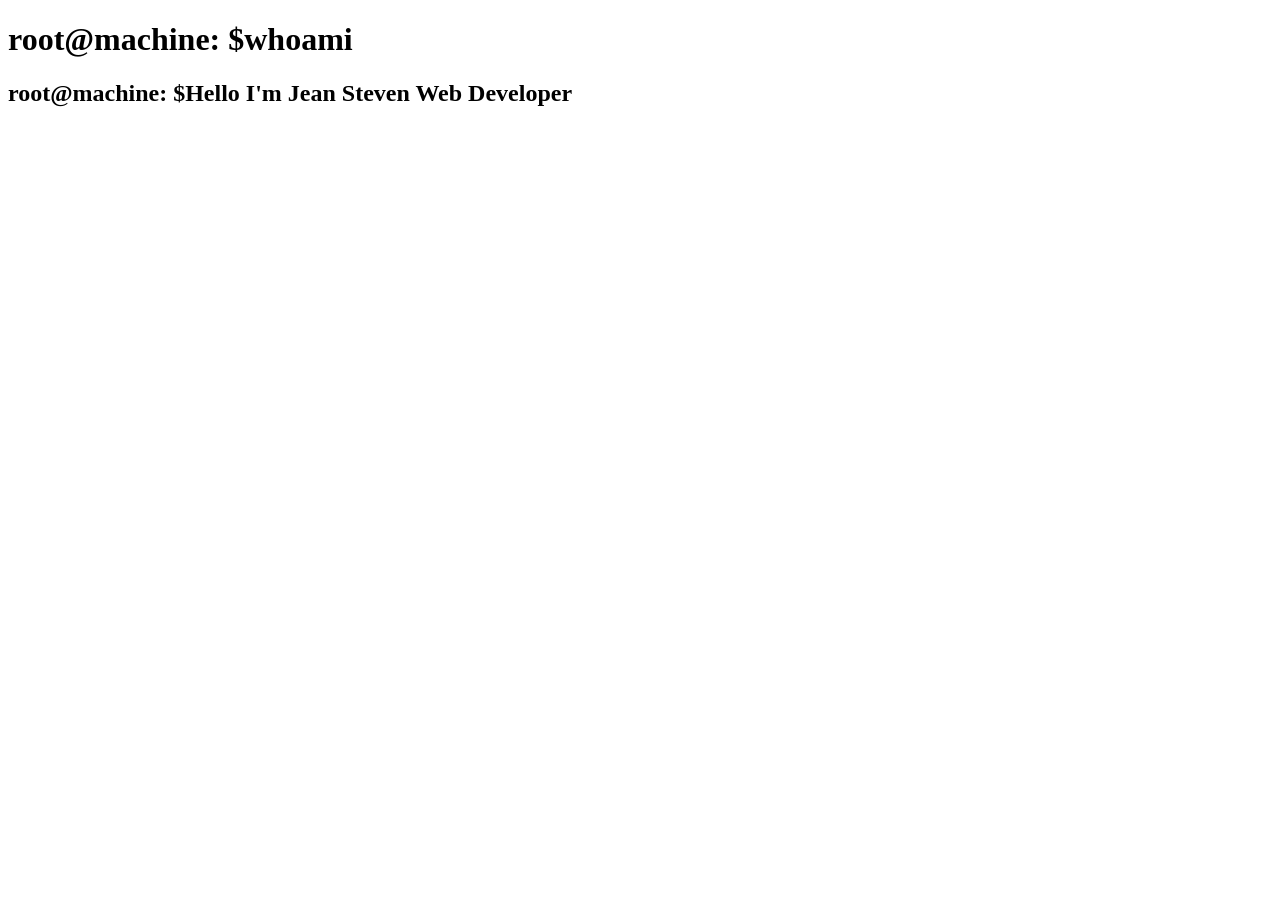
<file: index.html>
<!DOCTYPE html>
<html lang="en">
<head>
    <meta charset="UTF-8">
    <meta name="viewport" content="width=device-width, initial-scale=1.0">
    <title>HTML Structure-ClassRoom</title>
</head>
<h1>root@machine: $whoami</h1>
<h2>root@machine: $Hello I'm Jean Steven Web Developer</h2>

<body>
    
</body>
</html>
</file>
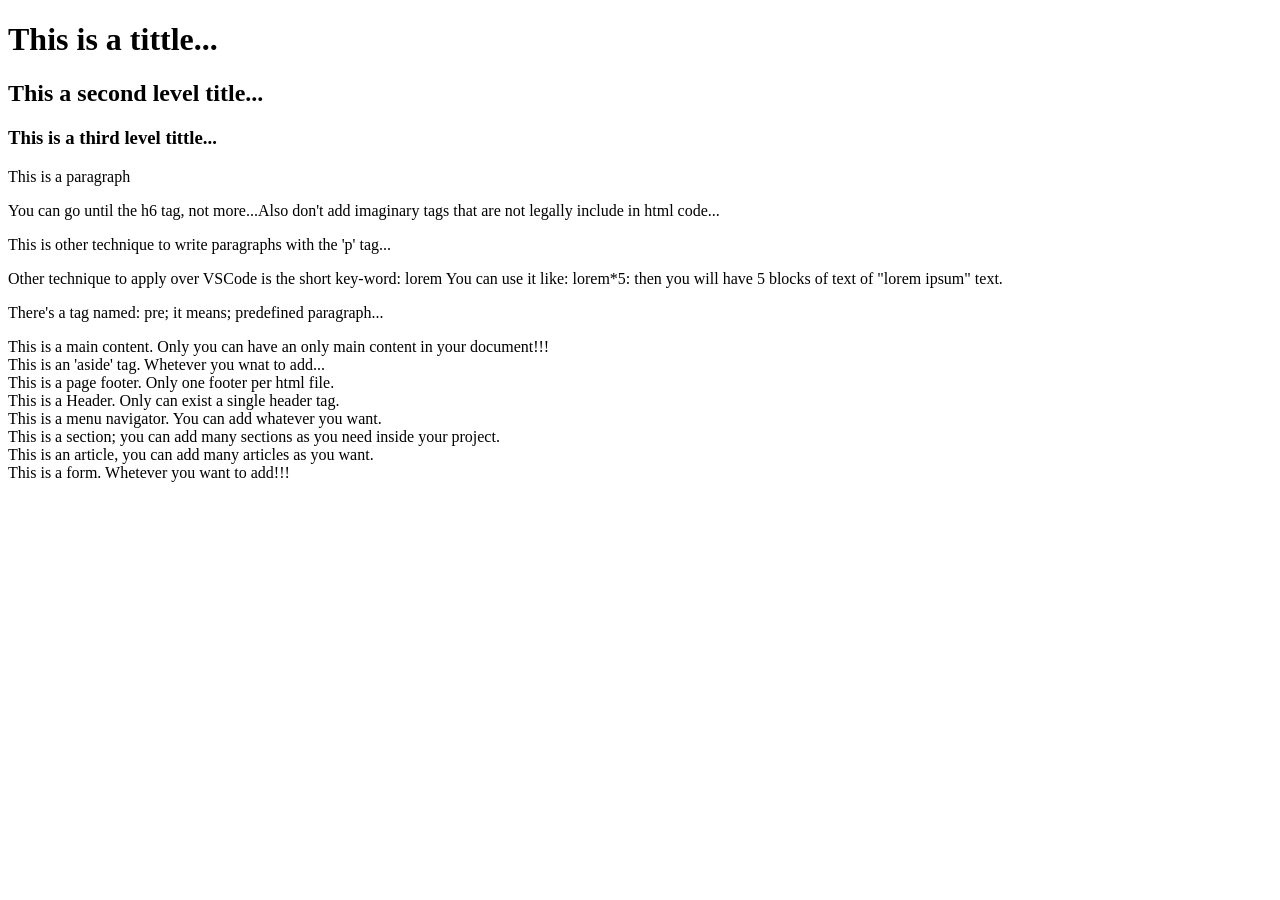
<file: developingIntroduction/html/index.html>
<!DOCTYPE html>
<html lang="en">
<head>
    <meta charset="UTF-8">
    <meta name="viewport" content="width=device-width, initial-scale=1.0">
    <title>Document</title>
</head>


<body>


    <h1>This is a tittle...</h1> <!--Only you can place it in a single time due to the fact that the semantic subject-->
    <h2>This a second level title...</h2>
    <h3>This is a third level tittle...</h3>
    
    <!-- Tags on text and paragraphs-->	
    <p>This is a paragraph</p>
    	
    <p>You can go until the h6 tag, not more...Also don't add imaginary tags that are not legally include in html code...</p>


    <p>
    This is other technique to write paragraphs with the 'p' tag... 
    </p>

    <p>Other technique to apply over VSCode is the short key-word: lorem
       You can use it like: lorem*5: then you will have 5 blocks of text of "lorem ipsum" text.	
	
    </p>

    <p>There's a tag named: pre; it means; predefined paragraph...</p>

    <!--Containers Tags, e.x: The land page of the product-->
    <main>This is a main content. Only you can have an only main content in your document!!!</main>
    <aside>This is an 'aside' tag. Whetever you wnat to add...</aside>
    <footer>This is a page footer. Only one footer per html file.</footer>
    <header>This is a Header. Only can exist a single header tag.</header>
    <nav>This is a menu navigator. You can add whatever you want.</nav>
    <section>This is a section; you can add many sections as you need inside your project.</secteon>
    <article>This is an article, you can add many articles as you want.</article>
    <form>This is a form. Whetever you want to add!!!</form>


</body>


</html>
</file>
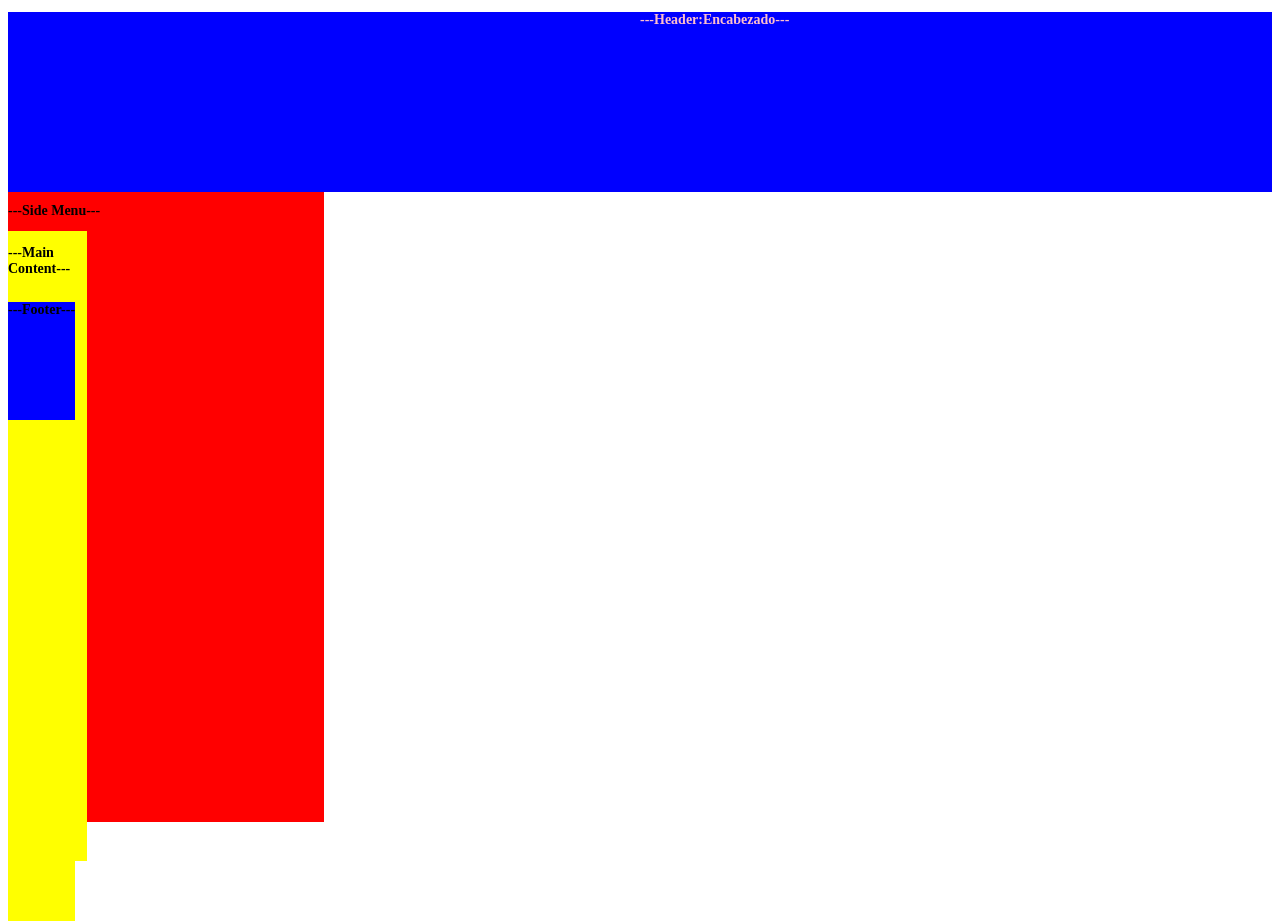
<file: developingIntroduction/JaimeZapata/week6/index.html>
<!DOCTYPE html>
<html lang='en'>
<head>
    <meta charset='utf-8'>
    <meta name='viewport' content='width=device-width, initial-scale=1'>
    <title>---Box Model---ClassRoom---</title>
    <link rel='stylesheet' href='src/css/styles.css'>
</head>
<body>

	<header>
		<h2>---Header:Encabezado---</h2>
	</header>
	<aside>
		<h2>---Side Menu---</h2>
	<aside/>
	<main>
		<h1>---Main Content---</h1>
	<main/>
	<footer>
		<h2>---Footer---</h2>
	<footer/>

    
</body>
</html>
</file>
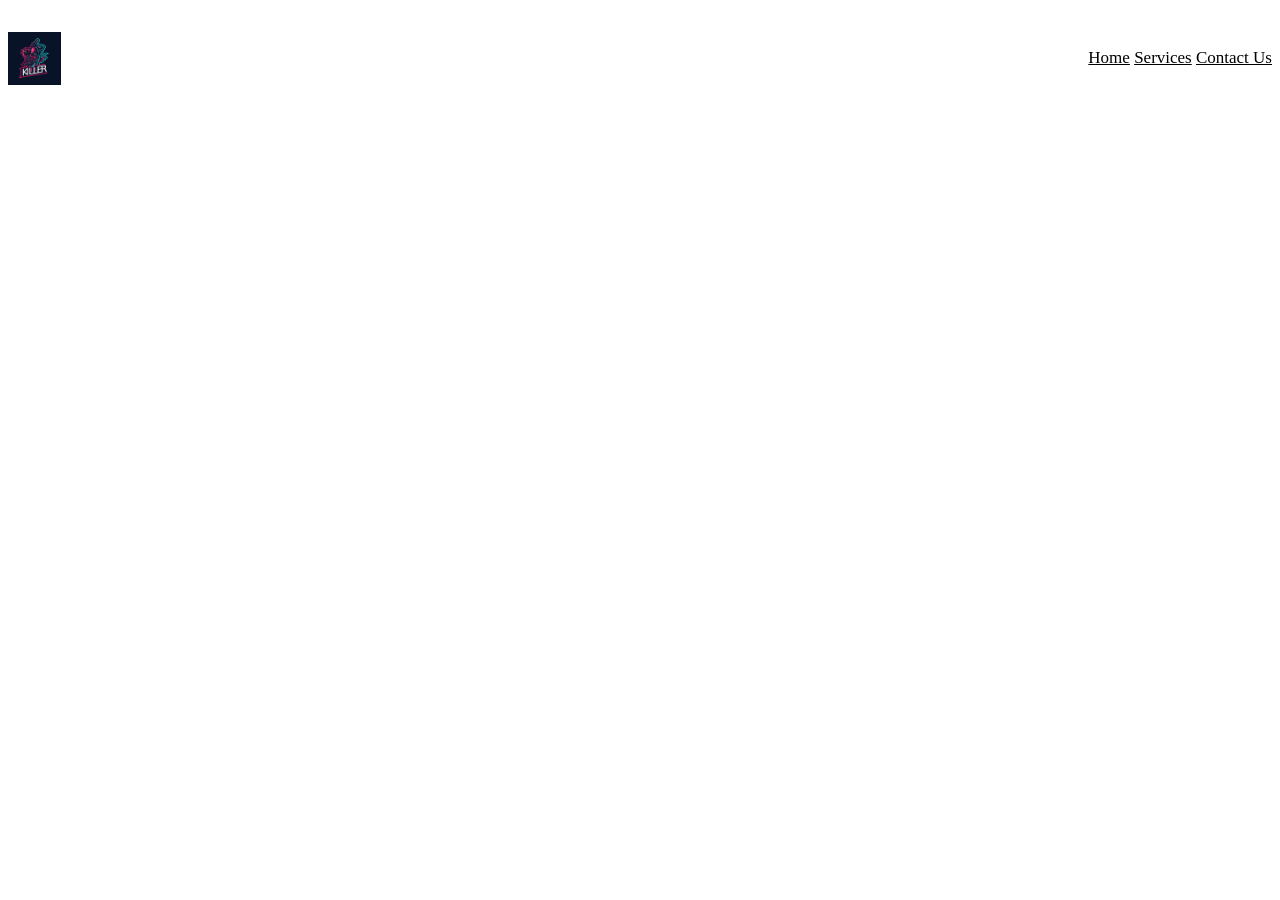
<file: IntroductionToSoftwareDevelopment/JaimeZapata/week6/responsiveDesign/index.html>
<!DOCTYPE html>
<html lang='en'>
<head>
    <meta charset='utf-8'>
    <meta name='viewport' content='width=device-width, initial-scale=1'>
    <title>Responsive Design Exercices</title>
    <link rel='stylesheet' href='src/css/styles.css'>
</head>
<body>
	
	<header class='encabezado'>
	<img class='logo' src='src/img/logo1.png' alt='logo'>
	<nav class='navigator-menu'>
		<a href=''>Home</a>
		<a href=''>Services</a>
		<a href=''>Contact Us</a>
	</nav>
	</header>

	<img class='hamburgerMenu' src='src/img/hamburgerMenu.jpeg' alt='hamburgerMenu'>	    	
	  
</body>
</html>
</file>
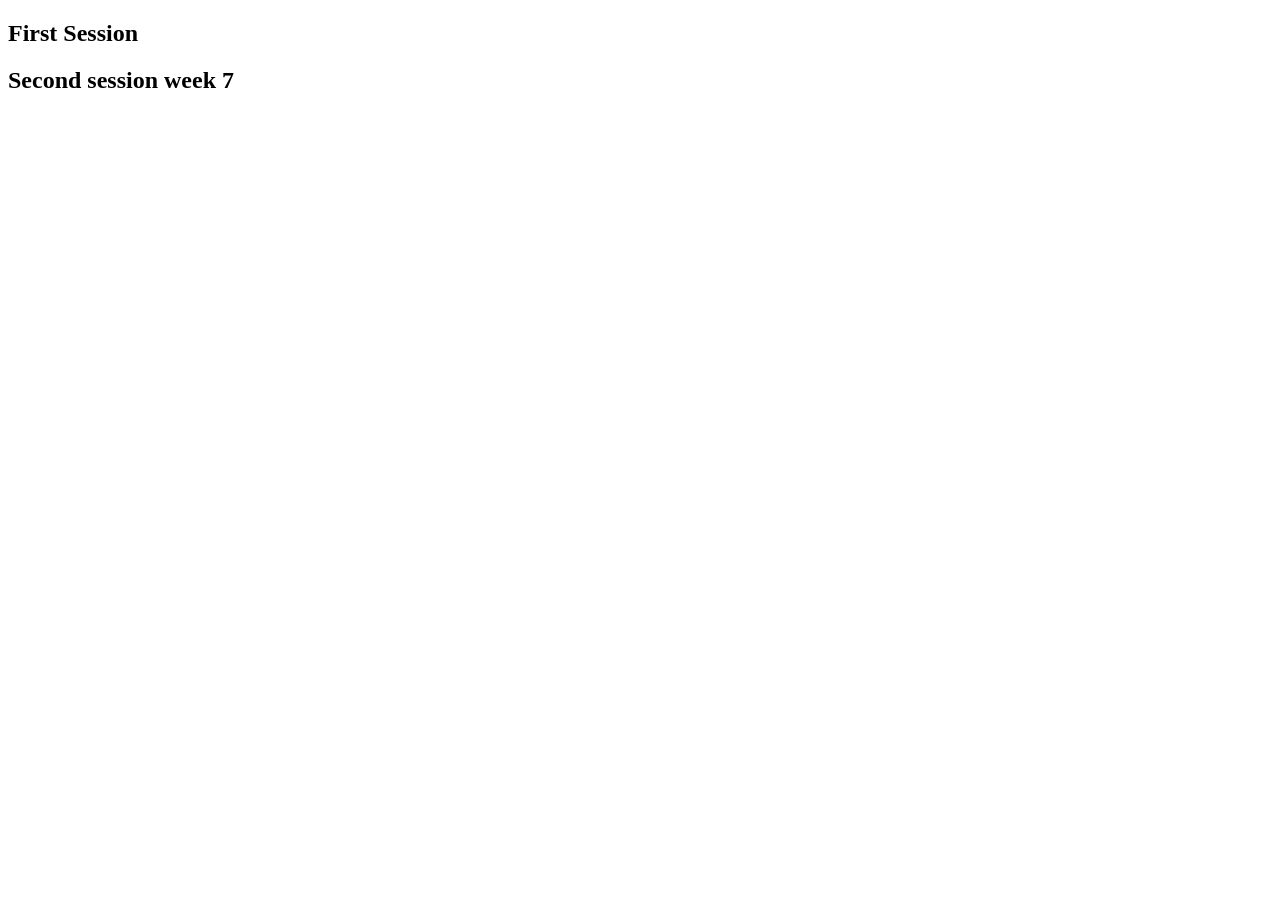
<file: level1/IntroductionToSoftwareDevelopment/JaimeZapata/week7/index.html>
<!DOCTYPE html>
<html lang="en">
<head>
    <meta charset="UTF-8">
    <meta name="viewport" content="width=device-width, initial-scale=1.0">
    <title>Git Foundations Week 7</title>
</head>
<body>
        <h2>First Session</h2>

        <h2>Second session week 7</h2>
</body>
</html>
</file>
<file: developingIntroduction/JaimeZapata/week6/src/css/styles.css>
*{

	font-size: 14px;
	color: black;
}

/*body{
	background-color: red;
	padding: 200px;
	width: 100%;
	margin: 200px;	
	border: solid 20px blue;
}
*/
header{
	width: 100%;
	height: 20vh;
	background-color: blue;
	color: white;
	h2{
		color: pink;
		margin-left: 50%;
	}

}

aside{
	width:25%;
	height:70vh;
	background-color: red;
	display: inline-block;
}

main{
	widht: 75%;
	height: 70vh;
	background-color: yellow;
	display: inline-block;
}

footer{
	height: 10vh;
	background-color: blue;

}


@media max-width: 480px < 768px{

	header{
		max-width: 480px < 768px;
	}



}
</file>
<file: IntroductionToSoftwareDevelopment/JaimeZapata/week6/responsiveDesign/src/css/styles.css>
*{

	color: black;
	font-size: 17px;
}

img{
	widht: 53px;
	height: 53px;
}

/*Indenpendet Selectors*/

.hamburgerMenu{

	display: none;
}

.encabezado{

	widht: 100%;
	height: 100px;
	display: flex;
	justify-content: space-between;
	align-items: center;

	navigator-menu{
		width:70%;
		heigth:100%;
		
	}
	
}


/*Flex Box Concepts: Flex Container and Flex Item*/
</file>
